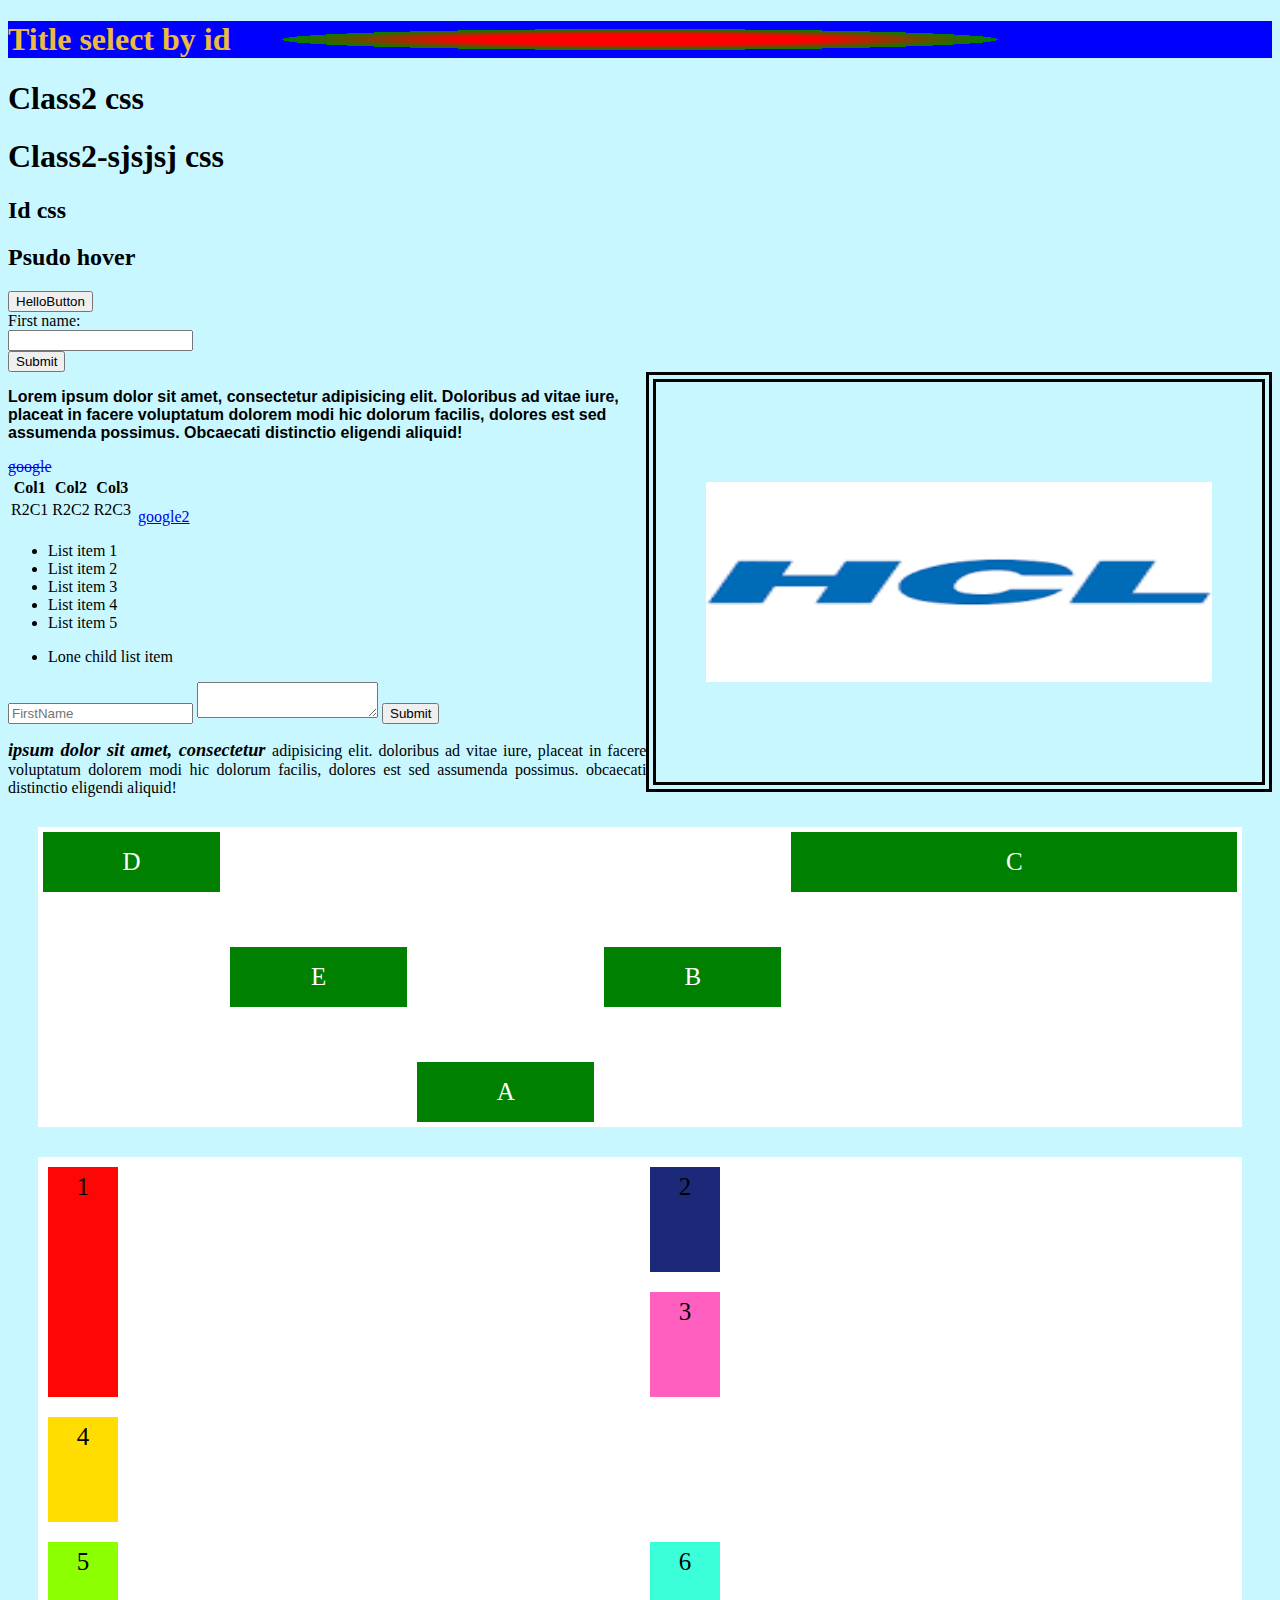
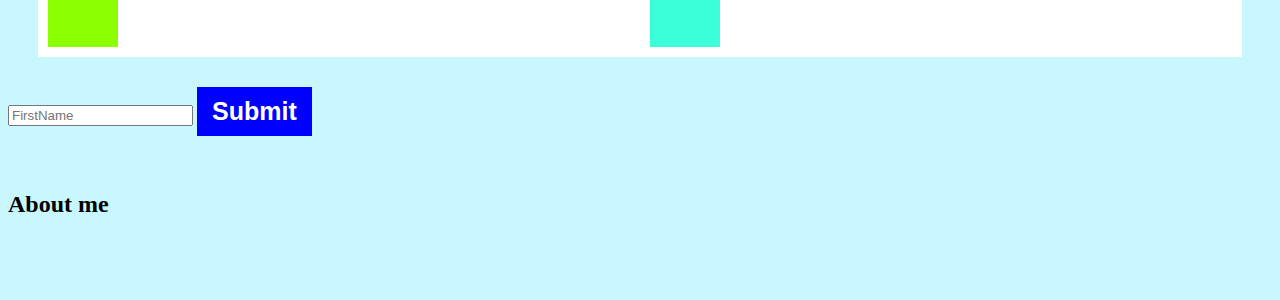
<file: html/index.html>
<!DOCTYPE html>
<html lang="en">
<head>
    <meta charset="UTF-8">
    <meta http-equiv="X-UA-Compatible" content="IE=edge">
    <meta name="viewport" content="width=device-width, initial-scale=1.0">
    <title>Practice</title>
    <link rel="stylesheet" type="text/css" href="../css/style.css" />
</head>
<body>
    <script>var name22="Name22"
    console.log("hello there " + name)</script>
    <h1  id="title">Title select by id</h1>
    <h1 class="class2">Class2 css</h1>
    <h1 class="class2-737832">Class2-sjsjsj css</h1>
    <h2 id="someId">Id css</h2>
    <h2>Psudo hover</h2>
    <script src="../js/helloWorld.js"></script>
    <button onclick="testabc()">HelloButton</button>
    <form onsubmit="hello()">
        <label for="name">First name:</label><br>
        <input type="text" id="name" name="name"><br>
        <input type="submit" id="submit" name="submit"><br>
    </form>
    <img src="../image/image-hcl.png" id="image-hcl">
    <p class="font-family">Lorem ipsum dolor sit amet, consectetur adipisicing elit. Doloribus ad vitae iure, placeat in facere voluptatum dolorem modi hic dolorum facilis, dolores est sed assumenda possimus. Obcaecati distinctio eligendi aliquid!</p>
    
    <p2>
        <a class="link"href="http://www.google.com" id="google-link">google</a><br>
        <table class="table-display">
            <tr>
                <th>Col1</th>
                <th>Col2</th>
                <th>Col3</th>
            </tr>
            <tr>
                <td>R2C1</td>
                <td>R2C2</td>
                <td>R2C3</td>
            </tr>
        </table>
    
    
        
        <a href="http://www.google.com" id="google-link2">google2</a>
    </p2>
    <ul>
        <li>List item 1</li>
        <li>List item 2</li>
        <li>List item 3</li>
        <li>List item 4</li>
        <li>List item 5</li>
    </ul>
    <ul>
        <li>Lone child list item</li>
    </ul>

    <form>
        <input type="text" placeholder="FirstName">
        <textarea></textarea>
        <button>Submit</button>
    </form>

    <p class="para-text"><span class="font">ipsum dolor sit amet, consectetur </span> adipisicing elit. Doloribus ad vitae iure, placeat in facere voluptatum dolorem modi hic dolorum facilis, dolores est sed assumenda possimus. Obcaecati distinctio eligendi aliquid!</p>
    <div class="container">
        <div class="container-item" style="order: 3; 
        flex-grow: 1;
        flex-shrink: 3;
        flex-basis: 100px;

        /* align self can only use flex-start, flex-end, and center */
        align-self: flex-end;
        ">A</div>
        <div class="container-item" style="order: 4; 
        flex-grow: 1;
        flex-shrink: 1;
        flex-basis: 100px;
        ">B</div>
        <div class="container-item" style="order: 5;
        flex-grow: 5;
        flex-shrink: 1;
        flex-basis: 100px;
        align-self:flex-start;
        ">C</div>
        <div class="container-item" style="order: 1; 
        /* flex-grow: 1;
        flex-shrink: 0;
        flex-basis: 100px;
        flex: grow shrink basis;
        /* shorthand _________________________________________________________________________________________________*/
        flex: 1 1 100px;
        align-self: flex-start;
        ">D</div>
        <div class="container-item" style="order: 2; 
        flex-grow: 1;
        flex-shrink: 1;
        flex-basis: 100px;
        ">E</div>
        
    </div>

    <div class="grid-container">
        <div class="grid-item" style="background: rgb(255, 6, 6);
        /* grid-column: 1 / 3;
        grid-row: 1 / 3; */

        /* span goes that many more lines */
        grid-row: rowStart / rowEnd;
        grid-column: colStart / colEnd;

        /* grid-column: 1 / span 2;        
        grid-row: 1 / span 2; */

    /* shorthand */
        /* grid-area: rowStart / colStart / rowEnd / colEnd */
        
        grid-area: 1 / 1 / span 2 / span 1;

        ">1</div>
        <div class="grid-item" style="background: rgb(27, 41, 120);">2</div>
        <div class="grid-item" style="background: rgb(255, 96, 192);">3</div>
        <div class="grid-item" style="background: rgb(255, 221, 0);grid-area: 3 / 1 / span 1 / span 2;">4</div>
        <div class="grid-item" style="background: rgb(140, 255, 0);">5</div>
        <div class="grid-item" style="background: rgb(58, 255, 216);">6</div>
    </div>

    <form>
        <input type="text" placeholder="FirstName">
        <button class="submit-button">Submit</button>
    </form>
    <br>
    <br>
        <h2 id="about-me">
            About me
        </h2>
        <br>
        <br>
    <br>

</body>
</html>
</file>
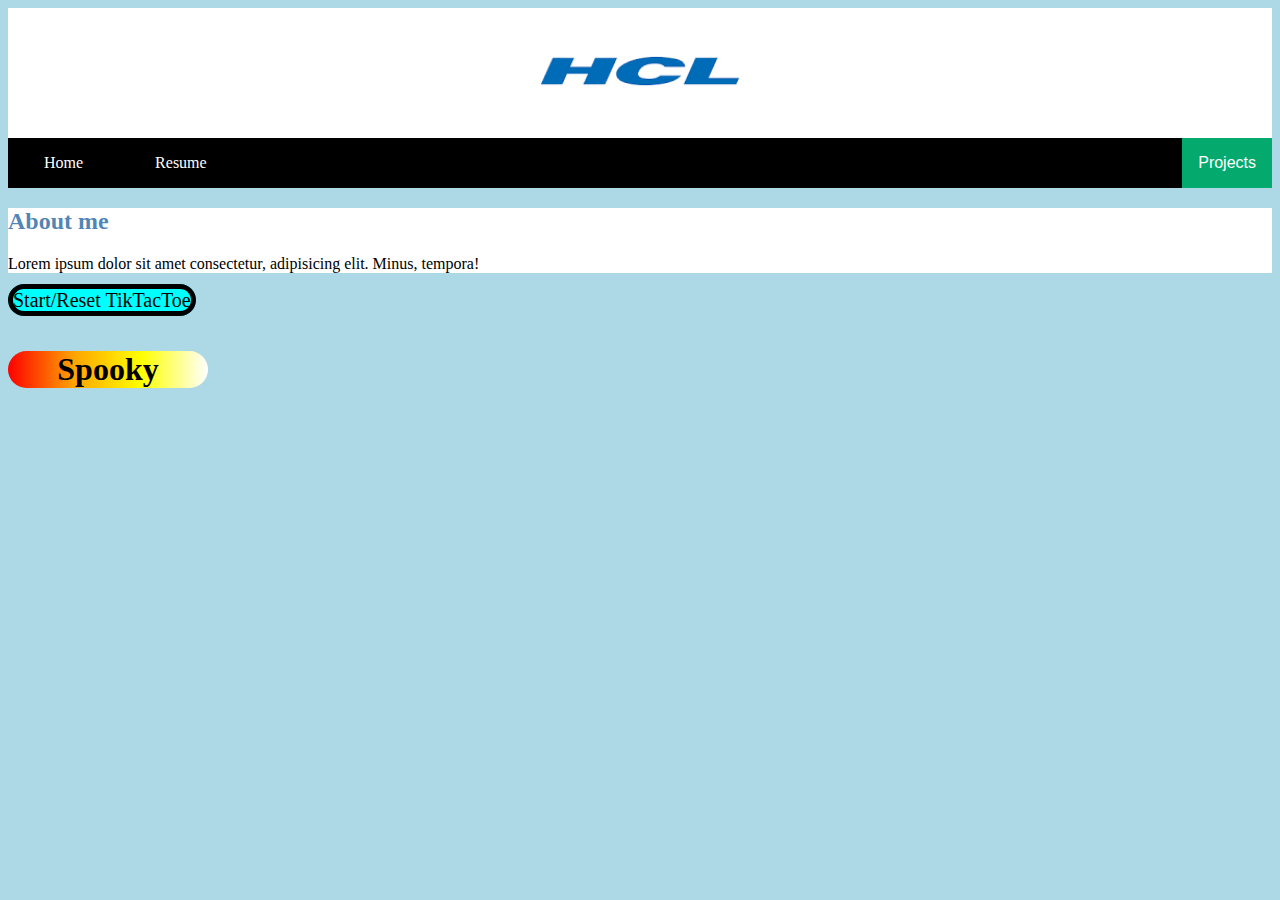
<file: html/webpage.html>
<!DOCTYPE html>
<html lang="en">
<head>
    <meta charset="UTF-8">
    <meta http-equiv="X-UA-Compatible" content="IE=edge">
    <meta name="viewport" content="width=device-width, initial-scale=1.0">
    <title>Webpage</title>
    <link rel="stylesheet" type="text/css" href="../css/webStyle.css">
    <script src="../js/helloWorld.js"></script>
</head>
<body>
    <div class="body-1">
        <div id="hcl">
            <img id="hcl-image" src="../image/image-hcl.png">
        </div>
        <!-- p>lorem10 -->
        <!-- <p class="p1">Lorem, ipsum.</p> -->
        <!-- <p class="p2">Lorem ipsum dolor sit, amet consectetur adipisicing elit. Provident, molestias.</p> -->
    </div>
    <div id="header">
        <div class="nav-bar">
            <a class="nav-links" href="#">Home</a>
            <a class="nav-links" href="#">Resume</a>
            <div class="nav-right">
                <div class="dropdown">
                    <button class="dropbtn">Projects</button>
                    <div class="dropdown-content">
                      <a href="#">Project 1</a>
                      <a href="#tic-tac-toe">Project 2</a>
                      <a href="../html/googleCopy.html">Project 3</a>
                    </div>
                  </div>
            </div>
            <!-- <a class="nav-links" href="#">Contact</a> -->
        </div>
    </div>

    <!-- <div id="body-1">
        <h1 class="twenty-two">
            22
        </h1>
    </div> -->

    <!-- <div id="body-2">

        <div class="container">
            <h1 id="twenty-two">
                22
            </h1>
            <div class="container-item" style="order: 3; 
            flex-grow: 1;
            flex-shrink: 3;
            flex-basis: 100px;
    
            /* align self can only use flex-start, flex-end, and center */
            align-self: flex-end;
            ">A</div>
            <div class="container-item" style="order: 4; 
            flex-grow: 1;
            flex-shrink: 1;
            flex-basis: 100px;
            ">B</div>
            <div class="container-item" style="order: 5;
            flex-grow: 5;
            flex-shrink: 1;
            flex-basis: 100px;
            align-self:flex-start;
            ">C</div>
            <div class="container-item" style="order: 1; 
            /* flex-grow: 1;
            flex-shrink: 0;
            flex-basis: 100px;
            flex: grow shrink basis;
            /* shorthand _________________________________________________________________________________________________*/
            flex: 1 1 100px;
            align-self: flex-start;
            ">D</div>
            <div class="container-item" style="order: 2; 
            flex-grow: 1;
            flex-shrink: 1;
            flex-basis: 100px;
            ">E</div>
            
        </div>
    </div> -->
    <div id="body-3">
        <div>
            <h2>About me</h2>
            <p id="Ab">Lorem ipsum dolor sit amet consectetur, adipisicing elit. Minus, tempora!</p>
        </div>
    </div>


    <!-- <div class="grid-container">
        <div class="grid-item" style="background: rgb(255, 6, 6);">1</div>
        <div class="grid-item" style="background: rgb(27, 41, 120);">2</div>
        <div class="grid-item" style="background: rgb(255, 96, 192);">3</div>
        <div class="grid-item" style="background: rgb(255, 221, 0);grid-area: 3 / 1 / span 1 / span 2;">4</div>
        <div class="grid-item" style="background: rgb(140, 255, 0);">5</div>
        <div class="grid-item" style="background: rgb(58, 255, 216);">6</div>
    </div> -->

    <div>
        <a id="tic-tac-button" onclick="reset()" href="#tic-tac-toe">
            Start/Reset TikTacToe
        </a>
        <div id="player-container">
            <h1 id="player1">
                Player 1's Turn
            </h1>
            <h1 id="player2">
                Player 2's Turn
            </h1>
            <h1 id="winner-1">
                Player 1 is the winner
            </h1>
            <h1 id="winner-2">
                Player 2 is the winner
            </h1>
        </div>
    </div>
    <div id="tic-tac-toe">
        <div id="tic-tac-hidden">
            <div class="tic-tac-container">
                <div id="tic-tac-0" class="tic-tac-block" onclick="toggle(this.id, 0, 0)"></div>
                <div id="tic-tac-1" class="tic-tac-block" onclick="toggle(this.id, 0, 1)"></div>
                <div id="tic-tac-2" class="tic-tac-block" onclick="toggle(this.id, 0, 2)"></div>
                <div id="tic-tac-3" class="tic-tac-block" onclick="toggle(this.id, 1, 0)"></div>
                <div id="tic-tac-4" class="tic-tac-block" onclick="toggle(this.id, 1, 1)"></div>
                <div id="tic-tac-5" class="tic-tac-block" onclick="toggle(this.id, 1, 2)"></div>
                <div id="tic-tac-6" class="tic-tac-block" onclick="toggle(this.id, 2, 0)"></div>
                <div id="tic-tac-7" class="tic-tac-block" onclick="toggle(this.id, 2, 1)"></div>
                <div id="tic-tac-8" class="tic-tac-block" onclick="toggle(this.id, 2, 2)"></div>
            </div>
        </div>
    </div>
    <br>
    <!-- <div style="width: 100%; background: black;">
        <div class="grid-container">
            <div class="grid-item" style="background: rgb(255, 6, 6);">1</div>
            <div class="grid-item" style="background: rgb(27, 41, 120);">2</div>
            <div class="grid-item" style="background: rgb(255, 96, 192);">3</div>
            <div class="grid-item" style="background: rgb(255, 221, 0);grid-area: 3 / 1 / span 1 / span 2;">4</div>
            <div class="grid-item" style="background: rgb(140, 255, 0);">5</div>
            <div class="grid-item" style="background: rgb(58, 255, 216);">6</div>
        </div>
    </div> -->

    <div>
        <h1 id="spooky">Spooky</h1>
    </div>

    <footer id="footer">

    </footer>
</body>
</html>
</file>
<file: css/style.css>
/* element selectors go at top */
body{
    /* background: url("../image/image-hcl.png"); */
    /* background-image: url("../image/image-hcl.png"); */
    /* background-repeat: no-repeat; */
    background-size: cover;
    /* background-size: contain; */
    /* background-size: 100px 100px; */
    /* background: rgb(186, 245, 255); */
    background: rgba(186, 245, 255, 0.8);
    
    /* font-size: 40px; */
    /* font-family: 'Segoe UI', Tahoma, Geneva, Verdana, sans-serif;
     */
     /* font-family: "Noto Serif"; need to add href in link tag in html */


}
#title{
    color: rgb(237, 186, 64);
    /* background: steelblue; */
    /* background: linear-gradient(to top right,red, green, steelblue, blue); */
    /* background: linear-gradient(to right,red, green, steelblue, blue); */
    /* background: linear-gradient(216deg,red, green, steelblue, blue); */
    background: radial-gradient(red 20%, green 40%, blue 40%);
    /* background: radial-gradient(circle, red 20%, green 40%, blue 40%); */
    /* background: url("[data-uri]"); */
}
.link{
    text-decoration: none;
    text-decoration: underline;
    text-decoration: overline;
    text-decoration: line-through;
}
.para-text{
    text-transform: capitalize;
    text-transform: uppercase;
    text-transform: lowercase;
    text-align: left;
    text-align: right;
    text-align: center;
    text-align: justify; /* set lines to same length, good for long bodies of text*/
}

.font{
    font-size: 1.15em;
    
    font-weight: 800; /* supports 0-800 maybe infinity  400 is norm*/
    /* font-style: oblique; */
    font-style: italic;
}
.font-family{
    font-weight: 800;
    font-family: 'Segoe UI', Tahoma, Geneva, Verdana, sans-serif;
    /* font-family: 'Times New Roman', Times, serif;  default*/
    /* font-family: monospace; even spacing */
} 

#image-hcl{
    height: 200px;
    width: 40%; /*60% is about same as 60vw both are relative units based on device*/
    /* border: size style color; */
    /* border: 10px dashed black; */
    /* border: 10px dotted black; */
    border: 10px double black;
    /* border: 10px solid black; */
    /* background-color: greenyellow; */
    /* padding: 20px; */
    /* padding: 100px 50px 100px 50px; */
    padding: 100px 50px;
    /* margin: 100px 0px 100px 20px; */

/* can shift image main properties are left and right*/
    float: right; 
    /* other properties include inherit which copies parents float property
        none= default keeps item in its place(not the same as display none but 
        instead leaves it where it would naturally occur
    */


}

.table-display{
    
    /* changes the display property of an element that it naturally comes with */
    /* display: none; */
    display:inline-block;
}

.container{
    background: white;
    /* width: 50%; */
    height: 300px;
    margin: 30px;

    /* below are properties we can add to a flex container */

    /* makes container as flex container */
    display: flex;
    flex-direction: row;
    /* flex-direction: column-reverse; */


    /* flex-wrap: wrap; */

    justify-content: center;
    /* justify-content: flex-end; */
    /* justify-content: flex-start; */
    /* justify-content: space-around; */
    /* justify-content: space-between; */


    align-items: center;
    /* align-items: stretch; */

    /* no matter the size will keep objects on same baseline*/
    /* align-items: baseline; */
}

.container-item{
    background: green;
    color: white;
    font-size: 25px;
    text-align: center;
    margin: 5px;
    padding: 5px;
    width: 50px;
    line-height: 50px;
    /* height: 50px; */

    /* properties we can use on items themselves
    see html container div block
    */


    justify-content: center;

}

.grid-container{
    background: white;
    margin: 30px;
    height: 500px;
    display: grid;
    /* grid-template-columns: 10px 50px 10px;
    grid-template-rows: 50px 250px; */
    /* grid-template-columns: auto 100px; */
    grid-template-columns: auto auto;
    grid-template-rows: auto auto auto;
    /* row-gap: 300px;
    column-gap: 100px; */
    /* gap: 300px 100px; */


        /* justify-content: start;
    justify-content: end;
    justify-content: center; */
    /* justify-content: space-evenly; */

    /* justify-content: space-around; */

    
    /* align-content: space-between; */
    /* align-content: end; */




}
.grid-item{
    color: black;
    font-size: 25px;
    text-align: center;
    width: 70px;
    line-height: 40px;
    margin: 10px;
}

.submit-button{
    font-size: 25px;
    font-weight: 600;
    color: white;
    background: blue;
    border: none;
    padding: 10px 15px;

    /* transition: property time transitionStyle delay 
    can add multiple properties separated by comma
    delay not required            
    transition styles ease : most common linear : uncommon      ease-in-out  eases in then out
    
    
    */


        /* shift x y */
        /* transform: translate(10px, -10px); */

        /* scale pass in decimal value  2.5 will size up by 2.5
        be very careful using this*/
        /* transform: scale(2.5);   */

        /* rotation properties */
        /* transform: rotate(-15deg); */
        /* transform: skewX(65deg); */
        /* transform: skewY(20deg); */

        /* 1 = 45degrees? 2= 65? */
        /* transform: matrix(scaleX, skewY, skewX, scaleY, translateX, translateY); */
        /* transform: matrix(1, 0, 2, 1, 0, 0); */
        /* transform: matrix(); */


    transition: padding, background 300ms ease;
    /* transition: all 500ms ease; */

    /* browser support prefix -add all prefixes for maximum browser support*/
    -webkit-transition: padding, background 500ms ease; /* chrome and safari*/
    /* -moz-   mozilla */
    /* -o-      opera  */
}

.submit-button:hover{
    background: lightblue;
    padding: 20px 30px;





}
.submit-button:active{
    background: black;
    padding: 40px 60px;
}


#about-me{
    /* animation-name: red-to-black; */
    /* animation-duration: 4s; */
    /* ease ease-in ease in out */
    /* animation-timing-function: linear; */
    /* animation-delay: -2s; */
    /* animation-iteration-count: 2; */
    /* animation-iteration-count: infinite; */
    /* animation-direction: normal; */
    /* animation-direction: reverse; */
    /* animation-direction: alternate; */
    /* animation-direction: alternate-reverse; */
    /* animation-fill-mode: forwards; */
    animation: red-to-black 4s linear 0s infinite alternate forwards;
}

@keyframes red-to-black {
    /* from{
        background: red;
        transform: translate(0px, 0px);
    }
    to{
        background: black;
        transform: translate(20px, 20px);
    } */

    /* sample{} */
    0% {background: red;
        transform: translate(0px, 0px);}
    50% {background: yellow;
        transform: translate(10px, 10px);}
    100% {background: black;
        color: red;
        transform: translate(20px, 20px);}
}
</file>
<file: css/webStyle.css>
html { font-size: 16px; }
body{
    background-size: cover;
    background: lightblue;

}
a{
    text-decoration: none;
}

/* #header{
    display: flex;
} */
.nav-bar{
    display: flex;
    width: 100%;
    height: auto;
    /* display: inline-block; */
    /* flex-direction: row; */
    background: black;
    color: white;
    /* min-height: 30px; */
}

.nav-links{
    /* display: inline-block; */
    margin: 0px 20px;
    /* border: 2px solid black; */
    text-align: center;
    align-items: center;
    color: white;
    /* background-color: #04AA6D; */
    color: white;
    padding: 16px;
    font-size: 16px;
    border: none;
}
.nav-links:hover{
    background: gray;
}
.nav-right{
    display: flex;
    width: 100%;
    /* background: red; */
    justify-content: flex-end;
    text-align: center;
    align-items: center;
}

.body-1{
    display: flex;
    flex-direction: column;
    position: relative;
    height: auto;
    width: 100%;
    flex-direction: column;
    align-items: center;
    margin: 0px;
    background: rgb(255, 255, 255);

}
.body-1 .p1{
    position: relative;
    /* z-index: 10; */
    height: auto;
    /* width: 100%; */
    /* align-items: center; */
    margin: 10px 0px;
    background: rgb(255, 255, 255);
    align-self: flex-start ;
    flex-basis: 100px;
}
.body-1 .p2{
    position: relative;
    height: auto;
    /* width: 100%; */
    /* align-items: center; */
    margin: 10px 0px;
    background: rgb(255, 255, 255);
    align-self: flex-end ;
    flex-basis: 100px;
}




#body-2{
    display: flex;
    /* position: relative; */
    /* z-index: 9; */
    flex-direction: column;
    justify-content: center;
    /* align-items: center; */
    text-align: center;
    background: rgb(255, 255, 255);

}

#body-3{
    background: white;
    /* height: 2000px; */
}
#body-3 h2{
    color: rgba(0, 79, 148, 0.694);
}

.twenty-two{
    font-size: 200px;
    font-size: 20em;
    padding: 0px;
    margin: 0px;
    margin-top: auto;
    /* text-align: center; */
    /* color: linear-gradient(to right,red, green, steelblue, blue); */
    background: linear-gradient(to right,red, green, steelblue, blue);
    -webkit-background-clip: text;
    -webkit-text-fill-color: transparent;
}
#twenty-two{
    position: absolute;
    opacity: 50%;
    z-index: 100;
    /* font-size: 500px; */

    /* 1rem is base html font size ie 16 set at top or default
    vw is viewwidth, vh for view height
    can use media queries to set step breakpoints for text sizing */
    font-size: calc(1rem + 20vw);
    /* text-align: center; */
    /* justify-content: center; */
    padding: 0px;
    margin: 0px;
    margin-top: auto;
    /* text-align: center; */
    /* color: linear-gradient(to right,red, green, steelblue, blue); */
    background: linear-gradient(to right,red, green, steelblue, blue);
    -webkit-background-clip: text;
    -webkit-text-fill-color: transparent;
}


/* Dropdown Button */
.dropbtn {
    background: #04AA6D;
    color: white;
    padding: 16px;
    font-size: 16px;
    border: none;
  }
  
  /* The container <div> - needed to position the dropdown content */
  .dropdown {
    position: relative;
    display: inline-block;
  }
  
  /* Dropdown Content (Hidden by Default) */
  .dropdown-content {
    display: none;
    position: absolute;
    background-color: #f1f1f1;
    z-index: 1;
  }
  
  /* Links inside the dropdown */
  .dropdown-content a {
    color: black;
    padding: 12px 16px;
    text-decoration: none;
    display: block;
  }
  
  /* Change color of dropdown links on hover */
  .dropdown-content a:hover {background: #ddd;}
  
  /* Show the dropdown menu on hover */
  .dropdown:hover .dropdown-content {display: block;}
  
  /* Change the background color of the dropdown button when the dropdown content is shown */
  .dropdown:hover .dropbtn {background: #3e8e41;}


  .container{
    /* background: white; */
    height: 300px;
    margin: 30px;
    display: flex;
    flex-direction: row;
    justify-content: center;
    align-items: center;
}

.container-item{
    background: green;
    color: white;
    font-size: 25px;
    text-align: center;
    margin: 5px;
    padding: 5px;
    width: 50px;
    line-height: 50px;
    justify-content: center;

}

#hcl-image{
    width: 200px;
    height: auto;
    background: black;
    /* border: 5px solid black; */

}

#tic-tac-button{
    font-size: 20px;
    color: black;
    border: 5px solid black;
    border-radius: 50px;
    background: aqua;
}
#tic-tac-hidden{
    display: none;
}


.tic-tac-container{
    /* margin: 30px; */
    max-height: 600px;
    max-width: 600px;
    display: grid;
    /* width: auto; */
    /* grid-auto-flow: column; */
    grid-template-columns: auto auto auto;
    grid-template-rows: auto auto auto;
    /* place-items: center; */
    background: grey;
     /* justify-content: space-evenly; */
    /* margin-left: auto;
    margin-right: auto; */
    /* grid-template-areas: "tic-tac-1   tic-tac-1   tic-tac-1"
                       "tic-tac-1     tic-tac-1     tic-tac-1"
                       "tic-tac-1   tic-tac-1   tic-tac-1"; */
}
.tic-tac-block{
    display: grid;
    max-height: 200px;
    max-width: 200px;
    min-height: 100px;
    min-width: 100px;
    background: black;
    font-size: 50px;
    text-align: center;
    justify-content: center;
    align-items: center;
    cursor: pointer;

}
#tic-tac-0{
    /* justify-content: center; */
    /* align-items: center; */
    text-align: center;
    border-right: 5px solid black;
    border-bottom: 5px solid black;
}
#tic-tac-1{
    /* grid-area: 2 / 2 / span 1 / span 1; */
    border-left: 5px solid black;
    border-right: 5px solid black;
    border-bottom: 5px solid black;
}
#tic-tac-2{
    border-bottom: 5px solid black;
    border-left: 5px solid black;
}
#tic-tac-3{
    /* grid-area: 1 / 4 / span 1 / span 1; */
    border-right: 5px solid black;
    border-bottom: 5px solid black;
    border-top: 5px solid black;
}
#tic-tac-4{
    /* grid-area: tic-tac-1; */
    border: 5px solid black;
}
#tic-tac-5{
    border-top: 5px solid black;
    border-bottom: 5px solid black;
    border-left: 5px solid black;
    
}
#tic-tac-6{
    border-right: 5px solid black;
    border-top: 5px solid black;
}
#tic-tac-7{
    border-right: 5px solid black;
    border-left: 5px solid black;
    border-top: 5px solid black;
    /* grid-area: 3 / 2 / span 1 / span 1; */
}
#tic-tac-8{
    border-top: 5px solid black;
    border-left: 5px solid black;
}

#player-container{

}

#player1{
    display: none;
    color: red;
}
#player2{
    display: none;
    color: blue;
}
#winner-1{
    display: none;
    color: red;
}
#winner-2{
    display: none;
    color: blue;
}

/* @media screenType and mediaQuerySelector  */
/* default is all */
/* use , for or instead of and */
@media all and (max-width: 500px){
    body{
        background: yellow;
    }
    /* anything less than 500px */
    
}

#spooky{
    width: 200px;
    text-align: center;
    border-radius: 30px;
    background: linear-gradient(to right,red, orange, yellow, white);
    /* -webkit-background-clip: text;
    -webkit-text-fill-color: transparent; */
    animation: red-to-black 4s linear 0s infinite alternate forwards;
}

@keyframes red-to-black {
    /* from{
        background: red;
        transform: translate(0px, 0px);
    }
    to{
        background: black;
        transform: translate(20px, 20px);
    } */

    /* sample{} */
    0% {background: red;
        transform: translate(0px, 0px);}
    50% {background: yellow;
        transform: translate(10px, 10px);}
    100% {background: black;
        color: red;
        transform: translate(20px, 20px);}
}
</file>
